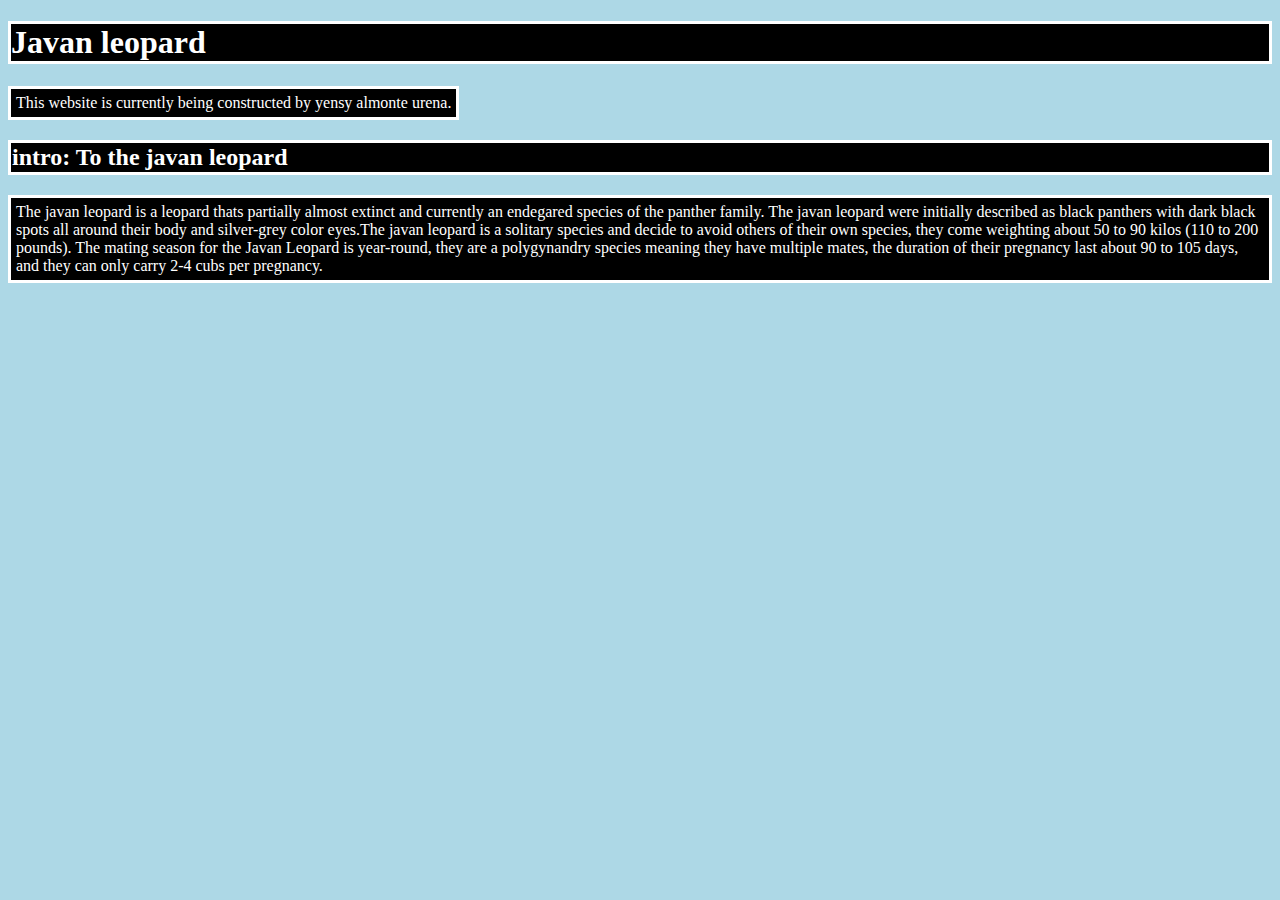
<file: index (4).html>
<!DOCTYPE html>
<html>
  <head>
    <title>Starter Site</title>
    <link rel="stylesheet" href="styles.css" />
  </head>
  <body>
      <h1>Javan leopard </h1>
      <p>This website is currently being constructed by yensy almonte urena.</p>
      <h2>intro: To the javan leopard </h2>
      <p>   The javan leopard is a leopard thats partially almost extinct and currently an endegared species of the panther family. The javan leopard were initially described as black panthers with dark black spots all around their body and silver-grey color eyes.The javan leopard is a solitary species and decide to avoid others of their own species, they come weighting about 50 to 90 kilos (110 to 200 pounds). The mating season for the Javan Leopard is year-round, they are a polygynandry species meaning they have multiple mates, the duration of their pregnancy last about 90 to 105 days, and they can only carry 2-4 cubs per pregnancy. </p>
  </body>
</html>
</file>
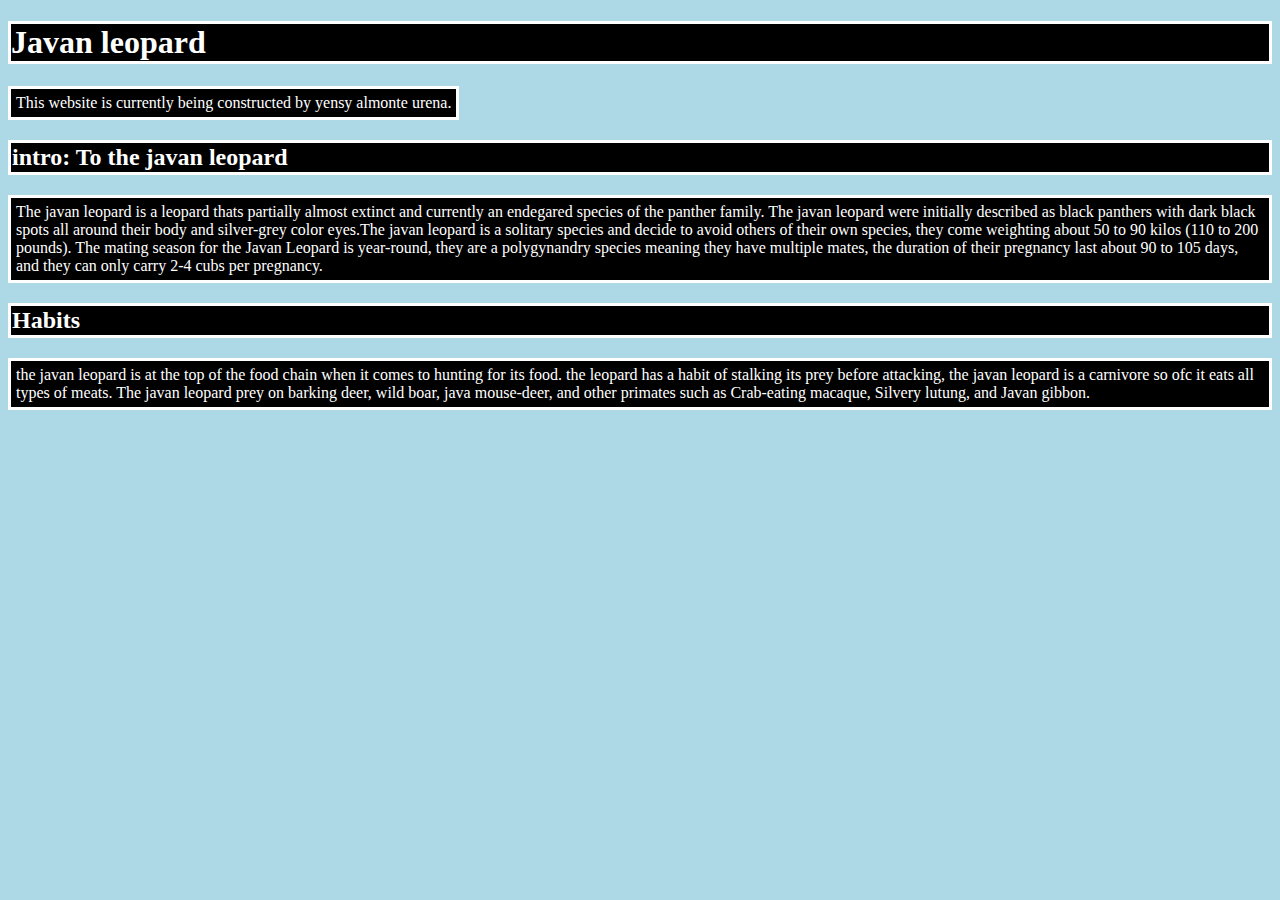
<file: index (5).html>
<!DOCTYPE html>
<html>
  <head>
    <title>Starter Site</title>
    <link rel="stylesheet" href="styles.css" />
  </head>
  <body>
      <h1>Javan leopard </h1>
      <p>This website is currently being constructed by yensy almonte urena.</p>
      <h2>intro: To the javan leopard </h2>
      <p>   The javan leopard is a leopard thats partially almost extinct and currently an endegared species of the panther family. The javan leopard were initially described as black panthers with dark black spots all around their body and silver-grey color eyes.The javan leopard is a solitary species and decide to avoid others of their own species, they come weighting about 50 to 90 kilos (110 to 200 pounds). The mating season for the Javan Leopard is year-round, they are a polygynandry species meaning they have multiple mates, the duration of their pregnancy last about 90 to 105 days, and they can only carry 2-4 cubs per pregnancy. </p>
  </body>
  <body>
       <h2>Habits </h1>  
       <p> the javan leopard is at the top of the food chain when it comes to hunting for its food. the leopard has a habit of stalking its prey before attacking, the javan leopard is a carnivore so ofc it eats all types of meats. The javan leopard prey on barking deer, wild boar, java mouse-deer, and other primates such as Crab-eating macaque, Silvery lutung, and Javan gibbon.</p>
    
    
    
    
    
  </body>
</file>
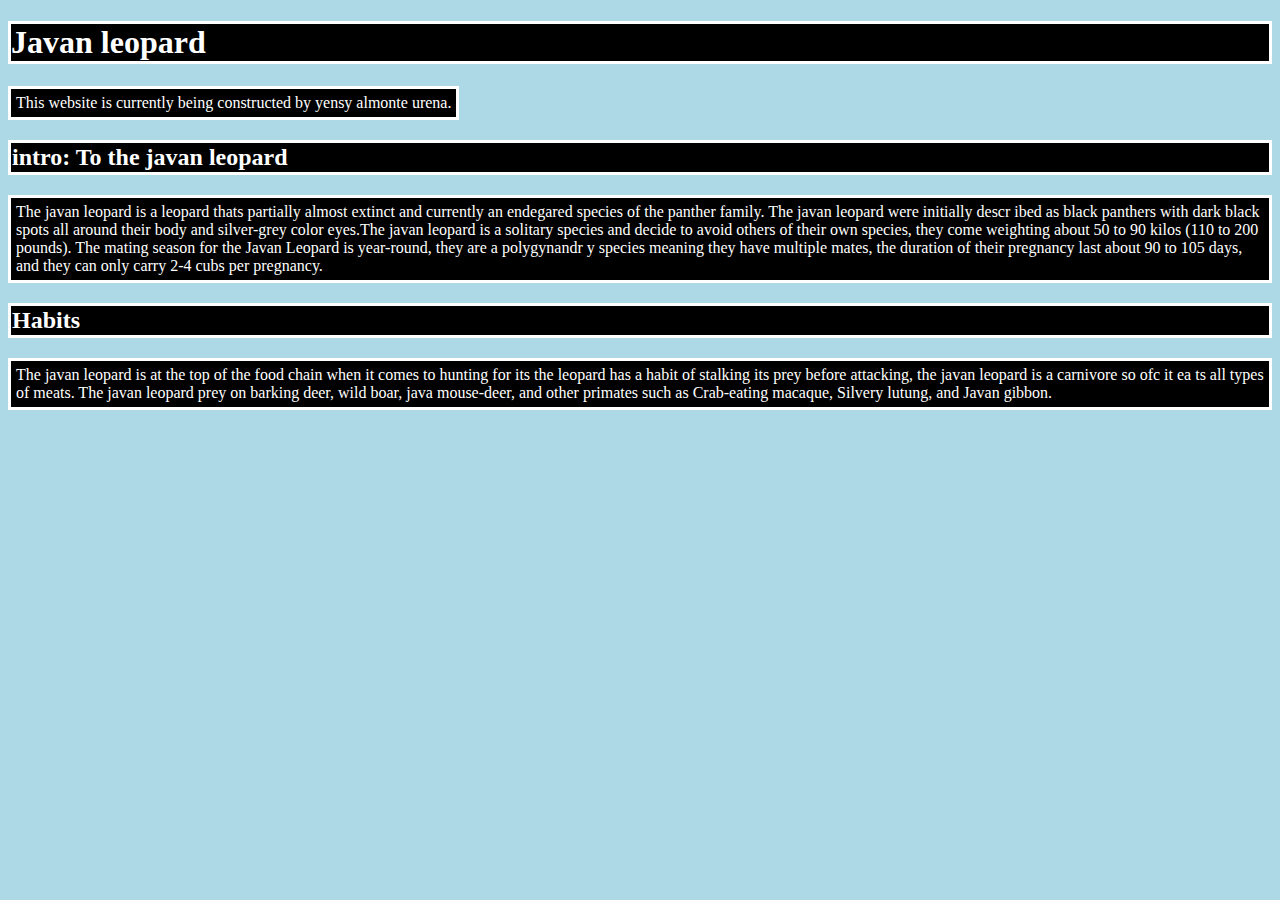
<file: index (6).html>
<!DOCTYPE html>
<html>
  <head>
    <title>Starter Site</title>
    <link rel="stylesheet" href="styles.css" />
  </head>
  <body>
      <h1>Javan leopard </h1>
          <p>This website is currently being constructed by yensy almonte urena.</p>
      <h2>intro: To the javan leopard </h2>
          <p>   The javan leopard is a leopard thats partially almost extinct and currently an 
            endegared species of the panther family. The javan leopard were initially descr
            ibed as black panthers with dark black spots all around their body and silver-grey
            color eyes.The javan leopard is a solitary species and decide to avoid others 
            of their own species, they come weighting about 50 to 90 kilos (110 to 200 pounds).
            The mating season for the Javan Leopard is year-round, they are a polygynandr
            y species meaning they have multiple mates, the duration of their pregnancy last
            about 90 to 105 days, and they can only carry 2-4 cubs per pregnancy.
         </p>
  </body>
  <div>
       <h2>Habits </h1>  
          <p> The javan leopard is at the top 
            of the food chain when it comes to hunting for its 
            the leopard has a habit of stalking
            its prey before attacking, the javan leopard is a carnivore so ofc it ea
            ts all types of meats.
            The javan leopard prey on barking deer, wild boar, java mouse-deer, 
            and other primates such as Crab-eating macaque, Silvery lutung, and Javan gibbon.
          </p>
   </div>
    
    
    
    
  </body>
</file>
<file: styles.css>
body { 
  background-color: lightblue;
}


h1{
  border: solid;
	color: white; 
	background-color:black;
}

h2 {
  border: solid;
  padding: 1px;
  color:white;
  background-color: black;
}  
  
p {
  border-style: solid; 
  padding: 5px;
	color: white;
	background-color: black;
	width: fit-content;
}
</file>
